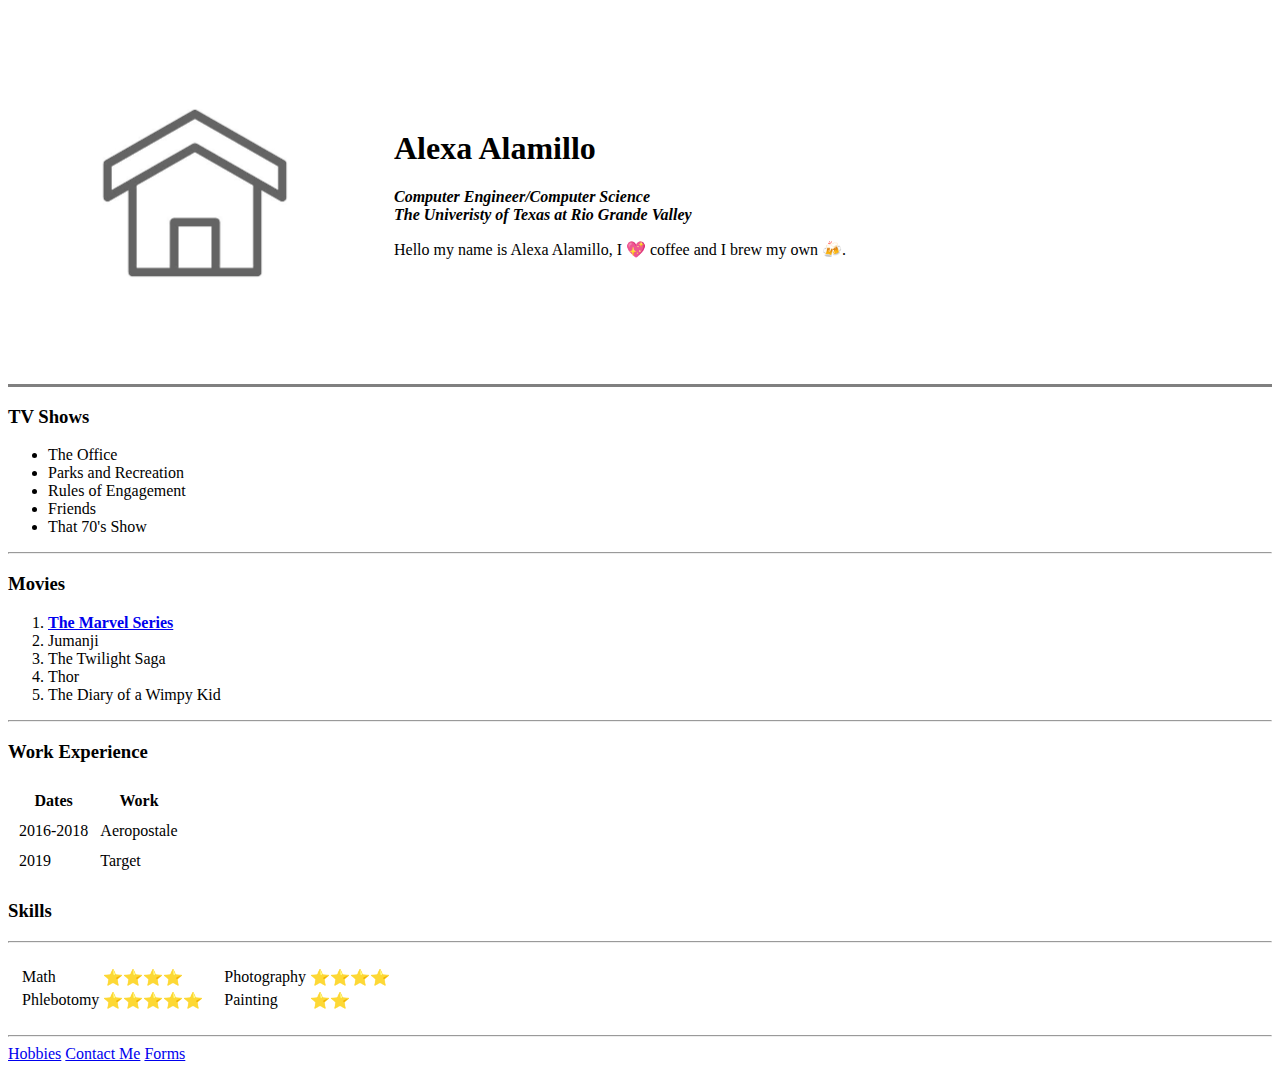
<file: index.html>
<!DOCTYPE html>
<html lang="en" dir="ltr">

<head>
  <meta charset="utf-8">
  <title>Alexa's Personal Site</title>
</head>

<body>
  <table cellspacing="20">
    <tr>
      <td><img src="house.png" alt="puppies"> </td>
      <td>
        <h1>Alexa Alamillo</h1>
        <p><em><strong>Computer Engineer/Computer Science <br>
              The Univeristy of Texas at Rio Grande Valley </strong></em></p>
        <p>Hello my name is Alexa Alamillo, I 💖 coffee and I brew my own 🍻.</p>
    </tr>
  </table>

  <hr size="3" noshade>
  </td>
  <h3>TV Shows</h3>
  <ul>
    <li>The Office</li>
    <li>Parks and Recreation</li>
    <li>Rules of Engagement</li>
    <li>Friends</li>
    <li>That 70's Show</li>
  </ul>
  <hr>
  <h3>Movies</h3>
  <ol>
    <li><strong><a
          href="https://www.pocket-lint.com/tv/news/disney/147514-mcu-timeline-best-marvel-movie-show-viewing-order">The
          Marvel Series</a></strong></li>
    <li>Jumanji</li>
    <li>The Twilight Saga</li>
    <li>Thor</li>
    <li>The Diary of a Wimpy Kid</li>
  </ol>
  <hr>
  <h3>Work Experience</h3>
  <table cellspacing="10">
    <thead>
      <tr>
        <th>Dates</th>
        <th>Work</th>
      </tr>
    </thead>
    <tbody>
      <tr>
        <td>2016-2018</td>
        <td>Aeropostale</td>
      </tr>
      <tr>
        <td>2019</td>
        <td>Target</td>
      </tr>
    </tbody>
  </table>
  <h3>Skills</h3>
  <hr>

  <table cellspacing="10">
    <tr>
      <td>
        <table>
          <tr>
            <td>Math</td>
            <td>⭐⭐⭐⭐</td>
          </tr>
          <tr>
            <td>Phlebotomy</td>
            <td>⭐⭐⭐⭐⭐</td>
          </tr>
        </table>
      </td>
      <td>
        <table>
          <tr>
            <td>
              <table>
                <tr>
                  <td>Photography</td>
                  <td>⭐⭐⭐⭐</td>
                </tr>
                <tr>
                  <td>Painting</td>
                  <td>⭐⭐</td>
                </tr>
              </table>
            </td>
            <td>

            </td>
          </tr>
        </table>
      </td>
    </tr>
  </table>



  <hr>
  <a href="hobbies.html">Hobbies</a>
  <a href="contact.html">Contact Me</a>
  <a href="practiceForms.html">Forms</a>
</body>

</html>
<br><br>
</file>
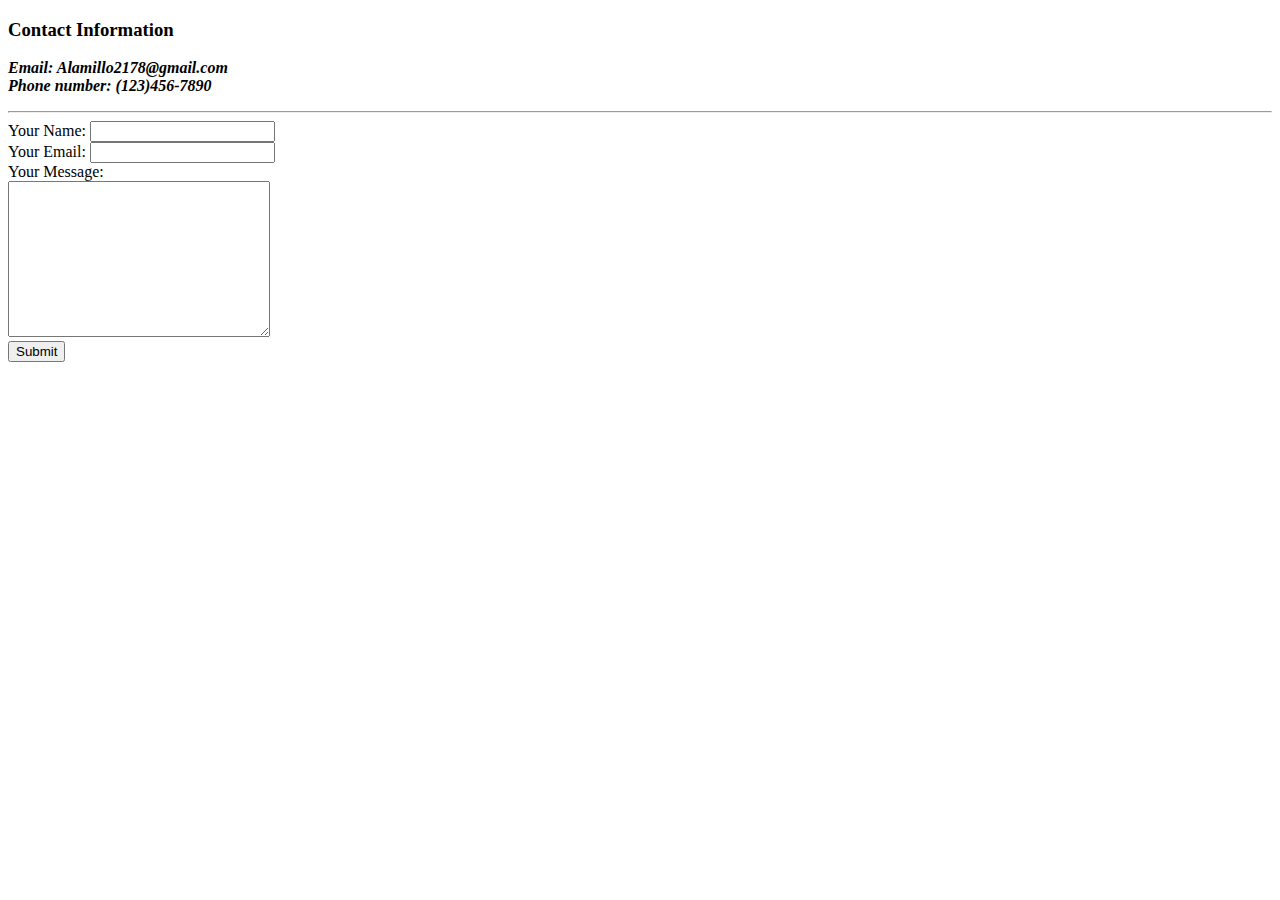
<file: contact.html>
<!DOCTYPE html>
<html>

<head>
    <meta charset="utf-8">
    <title>Contact Me</title>
</head>

<body>
    <h3>Contact Information</h3>
    <p><em><strong>Email: Alamillo2178@gmail.com<br>
                Phone number: (123)456-7890</strong></em></p>
    <hr>


    <form action="mailto:alamillo2178@gmail.com" method="post" enctype="text/plain">
        <label>Your Name:</label>
        <input type="text" name="yourName" value=""><br>
        <label>Your Email:</label>
        <input type="email" name="yourEmail" value=""><br>
        <label>Your Message:</label><br>
        <textarea name="yourMessage" rows="10" cols="30"></textarea><br>
        <input type="submit" name="">
    </form>
</body>

</html>
</file>
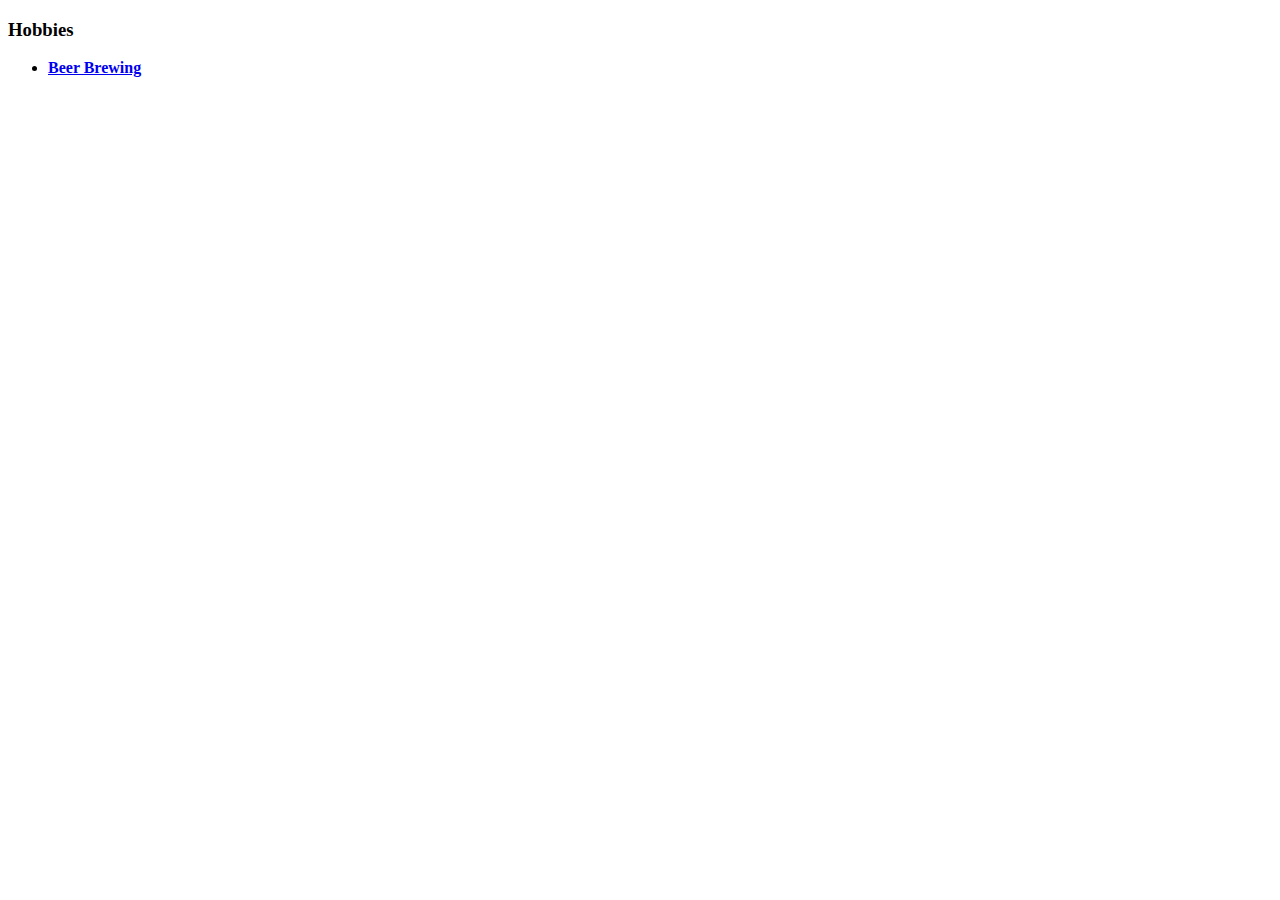
<file: hobbies.html>
<!DOCTYPE html>
<html>
  <head>
    <meta charset="utf-8" />
    <title>Hobbies</title>
  </head>

  <body>
    <h3>Hobbies</h3>
    <ul>
      <li>
        <strong
          ><a
            href="https://www.northernbrewer.com/blogs/new-to-brewing-start-here/how-to-brew-beer-homebrewing-101"
            >Beer Brewing</a
          ></strong
        >
      </li>
    </ul>
  </body>
</html>
</file>
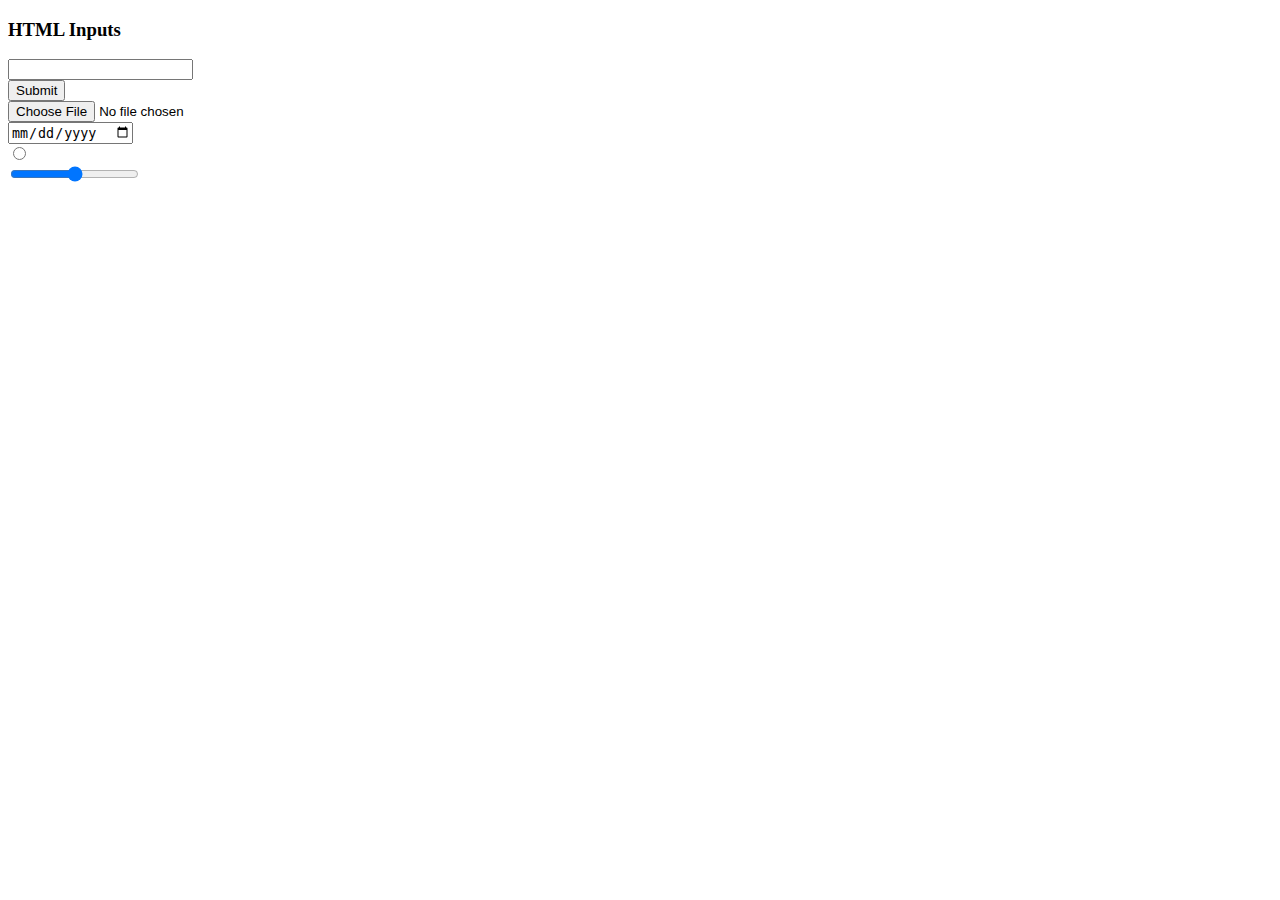
<file: practiceForms.html>
<!DOCTYPE html>
<html>

<head>
    <meta charset="utf-8">
    <title>HTML Inputs</title>
</head>

<body>
    <h3>HTML Inputs</h3>
    <form>
        <input type="text">
        <br>
        <input type="submit">
        <br>
        <input type="file">
        <br>
        <input type="date">
        <br>
        <input type="radio">
        <br>
        <input type="range">
        <br>
    </form>
</body>

</html>
</file>
